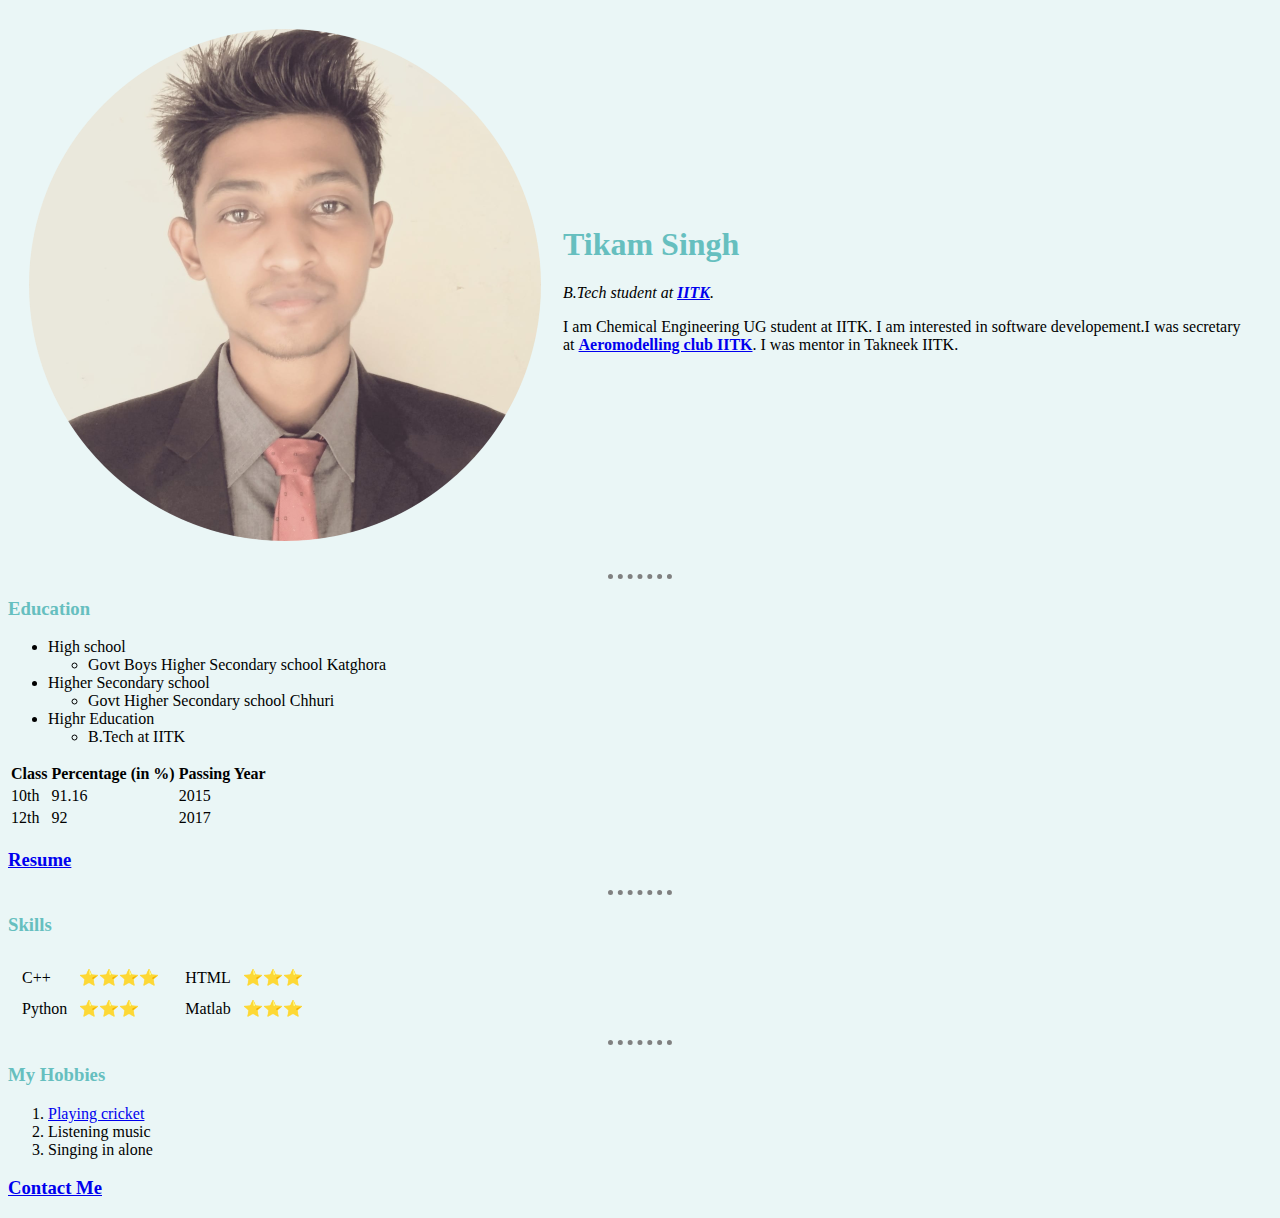
<file: index.html>
<!DOCTYPE html>
<html lang="en" dir="ltr">

<head>
  <meta charset="utf-8">
  <title>Tikam's Personal Site</title>
  <link rel="stylesheet" href="css/styles.css">
</head>

<body>
  <table cellspacing="20">
    <tr>
      <td>  <img src="Tikam_Singh1.png" alt="Tikam Profile Picture"></td>
      <td>  <h1>Tikam Singh</h1>
        <p><em>B.Tech student at <strong><a href="https://www.iitk.ac.in/">IITK</a></strong>.</em></p>
        <p> I am Chemical Engineering UG student at IITK. I am interested in software developement.I was secretary at <strong><a href="https://www.facebook.com/aeromodellingclubiitk/photos/?ref=page_internal">Aeromodelling club IITK</a></strong>.
        I was mentor in Takneek IITK.</p></td>
    </tr>
  </table>
  <hr>
  <h3>Education</h3>
  <ul>
    <li>High school</li>
       <ul>
         <li>Govt Boys Higher Secondary school Katghora</li>
       </ul>
    <li>Higher Secondary school</li>
       <ul>
         <li>Govt Higher Secondary school Chhuri</li>
       </ul>
    <li>Highr Education</li>
       <ul>
         <li>B.Tech at IITK</li>
       </ul>
  </ul>
  <table>
    <thead>
      <tr>
        <th>Class </th>
        <th>Percentage (in %) </th>
        <th>Passing Year</th>
      </tr>
    </thead>
    <tbody>
      <tr>
        <td>10th </td>
        <td>91.16 </td>
        <td>2015</td>
      </tr>
      <tr>
        <td>12th </td>
        <td>92 </td>
        <td>2017</td>
      </tr>
    </tbody>

  </table>
  <h3><a href="Resume.html">Resume</a></h3>
  <hr>
  <h3>Skills</h3>
  <table>
    <tr>
      <td>
        <table cellspacing="10">
            <tr>
              <td>C++</td>
              <td>⭐⭐⭐⭐</td>
            </tr>
            <tr>
              <td>Python</td>
              <td>⭐⭐⭐</td>
            </tr>
        </table>
      </td>
      <td>
        <table cellspacing="10">
            <tr>
              <td>HTML</td>
              <td>⭐⭐⭐</td>
            </tr>
            <tr>
              <td>Matlab</td>
              <td>⭐⭐⭐</td>
            </tr>
        </table>
      </td>
    </tr>
  </table>

  <hr>
  <h3>My Hobbies</h3>
  <ol>
    <li><a href="https://en.wikipedia.org/wiki/India_national_cricket_team">Playing cricket</a></li>
    <li>Listening music</li>
    <li>Singing in alone</li>
  </ol>
  <h3><a href="Contact Me.html">Contact Me</a></h3>
</body>

</html>
</file>
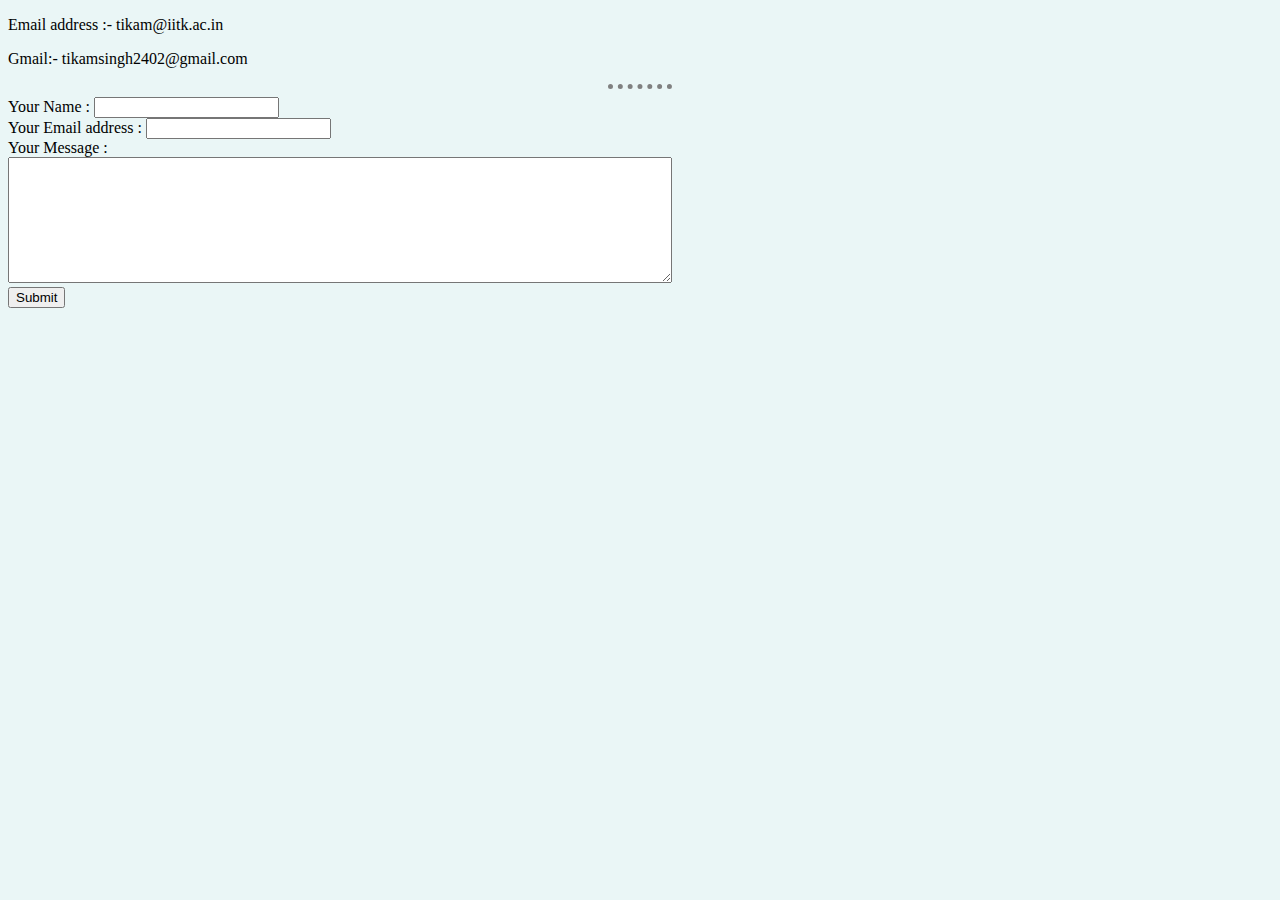
<file: Contact Me.html>
<!DOCTYPE html>
<html lang="en" dir="ltr">
  <head>
    <meta charset="utf-8">
    <title>Contact me</title>
    <link rel="stylesheet" href="css/styles.css">
  </head>
  <body>
    <p>Email address :- tikam@iitk.ac.in</p>
    <p>Gmail:- tikamsingh2402@gmail.com</p>
    <hr>
    <form action="mailto: tikamsingh2402@gmail.com" method="post" enctype="text/plain">
      <label>Your Name :</label>
      <input type="text" name="yourName" value=""><br>
       <label>Your Email address :</label>
       <input type="email" name="yourEmail" value=""><br>
       <label>Your Message :</label><br>
       <textarea name="yourMessage" rows="8" cols="80"></textarea><br>
      <input type="submit" name=""><br>
    </form>
  </body>
</html>
</file>
<file: css/styles.css>
body {
  background-color: #EAF6F6;
}
hr {
  border-style: none;
  border-top: dotted;
  border-color: grey;
  border-width: 5px;
  width: 5%;
}
h1{
  color:#66BFBF;
}
h3{
  color:#66BFBF;
}
</file>
